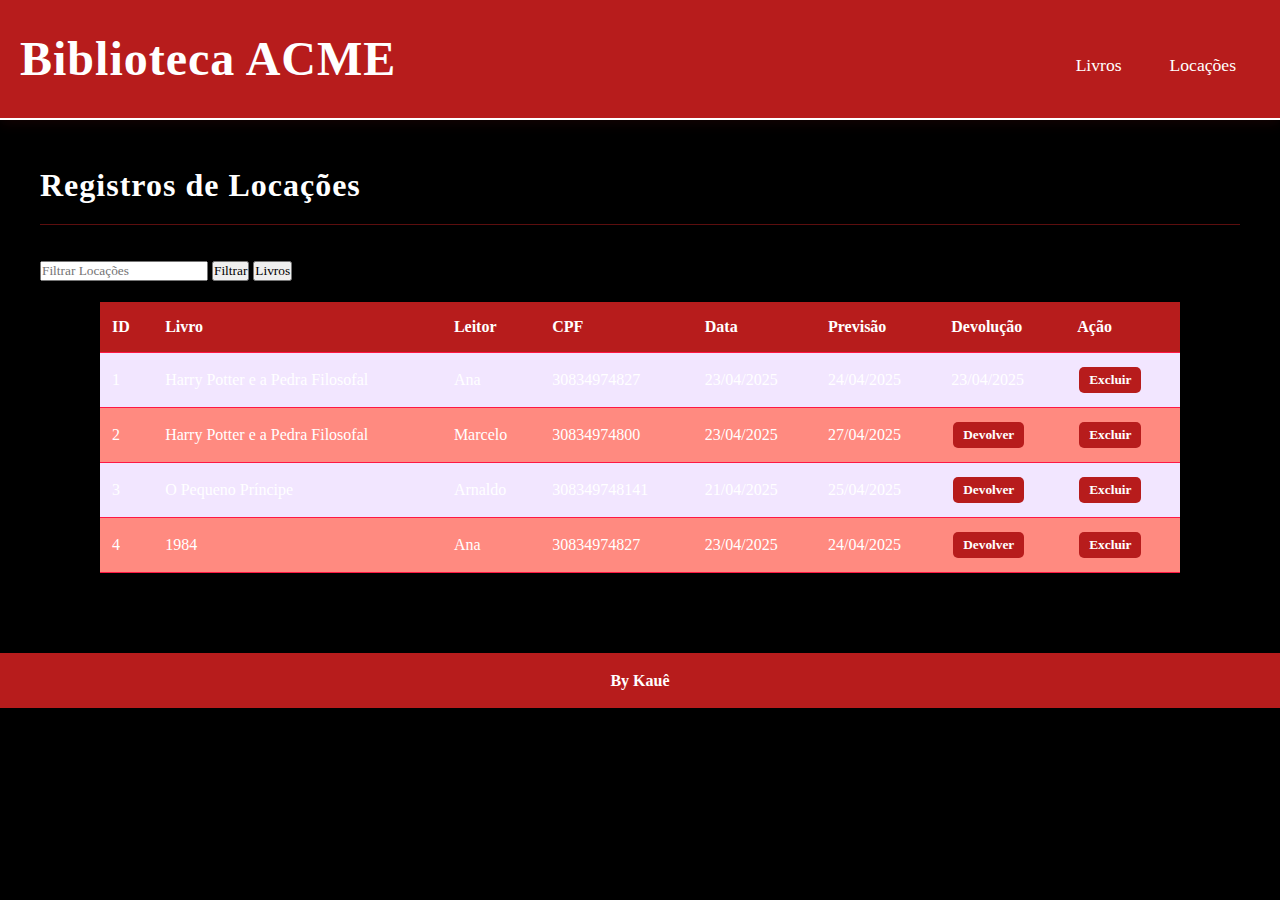
<file: web/locacoes.html>
<!DOCTYPE html>
<html lang="pt-BR">
<head>
    <meta charset="UTF-8">
    <meta name="viewport" content="width=device-width, initial-scale=1.0">
    <title>Biblioteca ACME - Locações</title>
    <link rel="stylesheet" href="../style/style.css">
</head>
<body>
    <header>
        <h1>Biblioteca ACME</h1>
        <nav>
            <ul>
                <li><a href="index.html">Livros</a></li>
                <li><a href="locacoes.html">Locações</a></li>
            </ul>
        </nav>
    </header>

    <main>
        <h2>Registros de Locações</h2>

        <div class="filtro-barra">
            <input type="text" id="filtro" placeholder="Filtrar Locações">
            <button onclick="filtrar()">Filtrar</button>
            <button onclick="abrirLivros()">Livros</button>
        </div>

        <table id="tabela-locacoes">
            <thead>
                <tr>
                    <th>ID</th>
                    <th>Livro</th>
                    <th>Leitor</th>
                    <th>CPF</th>
                    <th>Data</th>
                    <th>Previsão</th>
                    <th>Devolução</th>
                    <th>Ação</th>
                </tr>
            </thead>
            <tbody>
                <!-- Conteúdo gerado via JavaScript -->
            </tbody>
        </table>

    </main>

    <script src="../script/script.js"></script>
    <script src="../script/locacoes.js"></script>
</body>
<footer> By Kauê</footer>
</html>
</file>
<file: style/style.css>
/* Estilos Gerais - Tema Preto e Vermelho */
* {
    box-sizing: border-box;
    margin: 0;
    padding: 0;
    font-family: 'Cormorant Garamond', serif;
}

body {
    line-height: 1.6;
    color: #ffffff;
    background-color: #000000;
    min-height: 100vh;
}

/* Tipografia */
h1, h2, h3, h4 {
    font-weight: 600;
    letter-spacing: 1px;
}

/* Cabeçalho */
header {
    background-color: #B71C1C;
    color: #ffffff;
    padding: 1.5rem;
    text-align: center;
    border-bottom: 2px solid #ffffff;
    box-shadow: 0 4px 12px rgba(183, 28, 28, 0.1);
}

nav ul {
    display: flex;
    justify-content: center;
    list-style: none;
    padding: 1rem 0;
    margin-top: 0.5rem;
}

nav ul li {
    margin: 0 1.5rem;
    position: relative;
}

nav ul li a {
    color: #ffffff;
    text-decoration: none;
    font-weight: 500;
    font-size: 1.1rem;
    transition: all 0.3s ease;
    padding: 0.5rem 0;
}

nav ul li a:hover {
    color: #ffffff;
}

nav ul li a::after {
    content: '';
    position: absolute;
    width: 0;
    height: 2px;
    bottom: 0;
    left: 0;
    background-color: #ffffff;
    transition: width 0.3s ease;
}

nav ul li a:hover::after {
    width: 100%;
}

/* Conteúdo Principal */
main {
    padding: 2.5rem;
    max-width: 1400px;
    margin: 0 auto;
}

h2 {
    margin-bottom: 2rem;
    color: #ffffff;
    border-bottom: 1px solid rgba(183, 28, 28, 0.5);
    padding-bottom: 0.75rem;
    font-size: 2rem;
}

/* Cards de Livros */
.livros-container {
    display: grid;
    grid-template-columns: repeat(auto-fill, minmax(280px, 1fr));
    gap: 2rem;
    margin-top: 1.5rem;
}

.livro-card {
    background: #B71C1C;
    border-radius: 8px;
    overflow: hidden;
    transition: all 0.3s ease;
    box-shadow: 0 4px 8px rgba(0, 0, 0, 0.3);
    border: 1px solid rgba(183, 28, 28, 0.2);
}

.livro-card:hover {
    transform: translateY(-8px);
    box-shadow: 0 8px 16px rgba(183, 28, 28, 0.2);
    border-color: rgba(183, 28, 28, 0.4);
}

.livro-imagem {
    height: 220px;
    background: linear-gradient(135deg, #B71C1C 0%, #000000 100%);
    display: flex;
    align-items: center;
    justify-content: center;
    font-size: 4rem;
    color: #ffffff;
    border-bottom: 1px solid rgba(183, 28, 28, 0.2);
}

.livro-info {
    padding: 1.5rem;
}

.livro-info h3 {
    margin-bottom: 0.75rem;
    color: #ffffff;
    font-size: 1.4rem;
}

.livro-info p {
    color: #ffffff;
    margin-bottom: 0.5rem;
    font-size: 0.95rem;
}

.livro-info p strong {
    color: #ffffff;
}

.btn-detalhes {
    display: inline-block;
    background: transparent;
    color: #ffffff;
    padding: 0.6rem 1.2rem;
    border: 1px solid #ffffff;
    border-radius: 4px;
    cursor: pointer;
    text-decoration: none;
    font-size: 0.95rem;
    margin-top: 1rem;
    transition: all 0.3s ease;
}

.btn-detalhes:hover {
    background: rgba(183, 28, 28, 0.1);
    color: #ffffff;
    border-color: #ffffff;
}

/* Modais */
.modal {
    display: none;
    position: fixed;
    z-index: 100;
    left: 0;
    top: 0;
    width: 100%;
    height: 100%;
    overflow: auto;
    background-color: rgba(0, 0, 0, 0.8);
}

.modal-content {
    background-color: #B71C1C;
    margin: 5% auto;
    padding: 2.5rem;
    border-radius: 8px;
    width: 80%;
    max-width: 650px;
    box-shadow: 0 5px 25px rgba(183, 28, 28, 0.3);
    position: relative;
    border: 1px solid #ffffff;
    animation: modalFadeIn 0.4s;
}

.close {
    position: absolute;
    top: 1.2rem;
    right: 1.5rem;
    color: #c297da;
    font-size: 1.8rem;
    font-weight: bold;
    cursor: pointer;
    transition: color 0.3s ease;
}

.close:hover {
    color: #ffffff;
}

/* Botões */
.btn-locar, .btn-submit {
    background: linear-gradient(to right, #FF1744, #F4511E);
    color: #000;
    padding: 0.8rem 1.8rem;
    border: none;
    border-radius: 4px;
    cursor: pointer;
    font-size: 1rem;
    font-weight: 600;
    transition: all 0.3s ease;
    margin-top: 1rem;
}

.btn-locar:hover, .btn-submit:hover {
    background: linear-gradient(to right, #ffffff, #FF1744);
    box-shadow: 0 4px 12px rgba(183, 28, 28, 0.3);
}

/* Responsividade */
@media (max-width: 768px) {
    main {
        padding: 1.5rem;
    }
}

@import url('https://fonts.googleapis.com/css2?family=Roboto:wght@400;700&display=swap');

body {
    font-family: 'Roboto', sans-serif;
    background-color: #000000;
    margin: 0;
    padding: 0;
}

header {
    background-color: #B71C1C;
    color: white;
    padding: 20px;
    text-align: center;
    font-weight: bold;
    font-size: 24px;
    display: flex;
    justify-content: space-between;
    align-items: center;
}

header div {
    display: flex;
    align-items: center;
}

header input[type="text"] {
    padding: 8px;
    margin-left: 20px;
    border-radius: 5px;
    border: none;
    background-color: #F2E6FF;
    color: #B71C1C;
    font-weight: bold;
}

header button {
    background-color: #FF1744;
    color: white;
    border: none;
    padding: 8px 16px;
    margin-left: 10px;
    border-radius: 5px;
    cursor: pointer;
    font-weight: bold;
}

header button:hover {
    background-color: #B71C1C;
}

table {
    width: 90%;
    margin: 20px auto;
    background-color: #F2E6FF;
    border-collapse: collapse;
    text-align: left;
    box-shadow: 0 4px 8px rgba(0, 0, 0, 0.2);
}

th, td {
    padding: 12px;
    border-bottom: 1px solid  #FF1744;
}

th {
    background-color: #B71C1C;
    color: white;
}

tr:nth-child(even) {
    background-color: #FF8A80;
}

tr:hover {
    background-color: #FF5252;
}

button.devolver, button.excluir {
    background-color: #B71C1C;
    color: white;
    border: none;
    padding: 5px 10px;
    margin: 2px;
    border-radius: 5px;
    cursor: pointer;
    font-weight: bold;
}

button.devolver:hover, button.excluir:hover {
    background-color: #FF1744;
}

footer {
    background-color: #B71C1C;
    color: white;
    text-align: center;
    padding: 15px;
    margin-top: 20px;
    font-weight: bold;
}

/* Estilo para modal ou caixas usando transparências */
.modal {
    background-color: rgba(255, 255, 255, 0.8);
    color: #B71C1C;
    padding: 20px;
    border-radius: 10px;
}

.overlay {
    background-color: rgba(0, 0, 0, 0.8);
}
</file>
